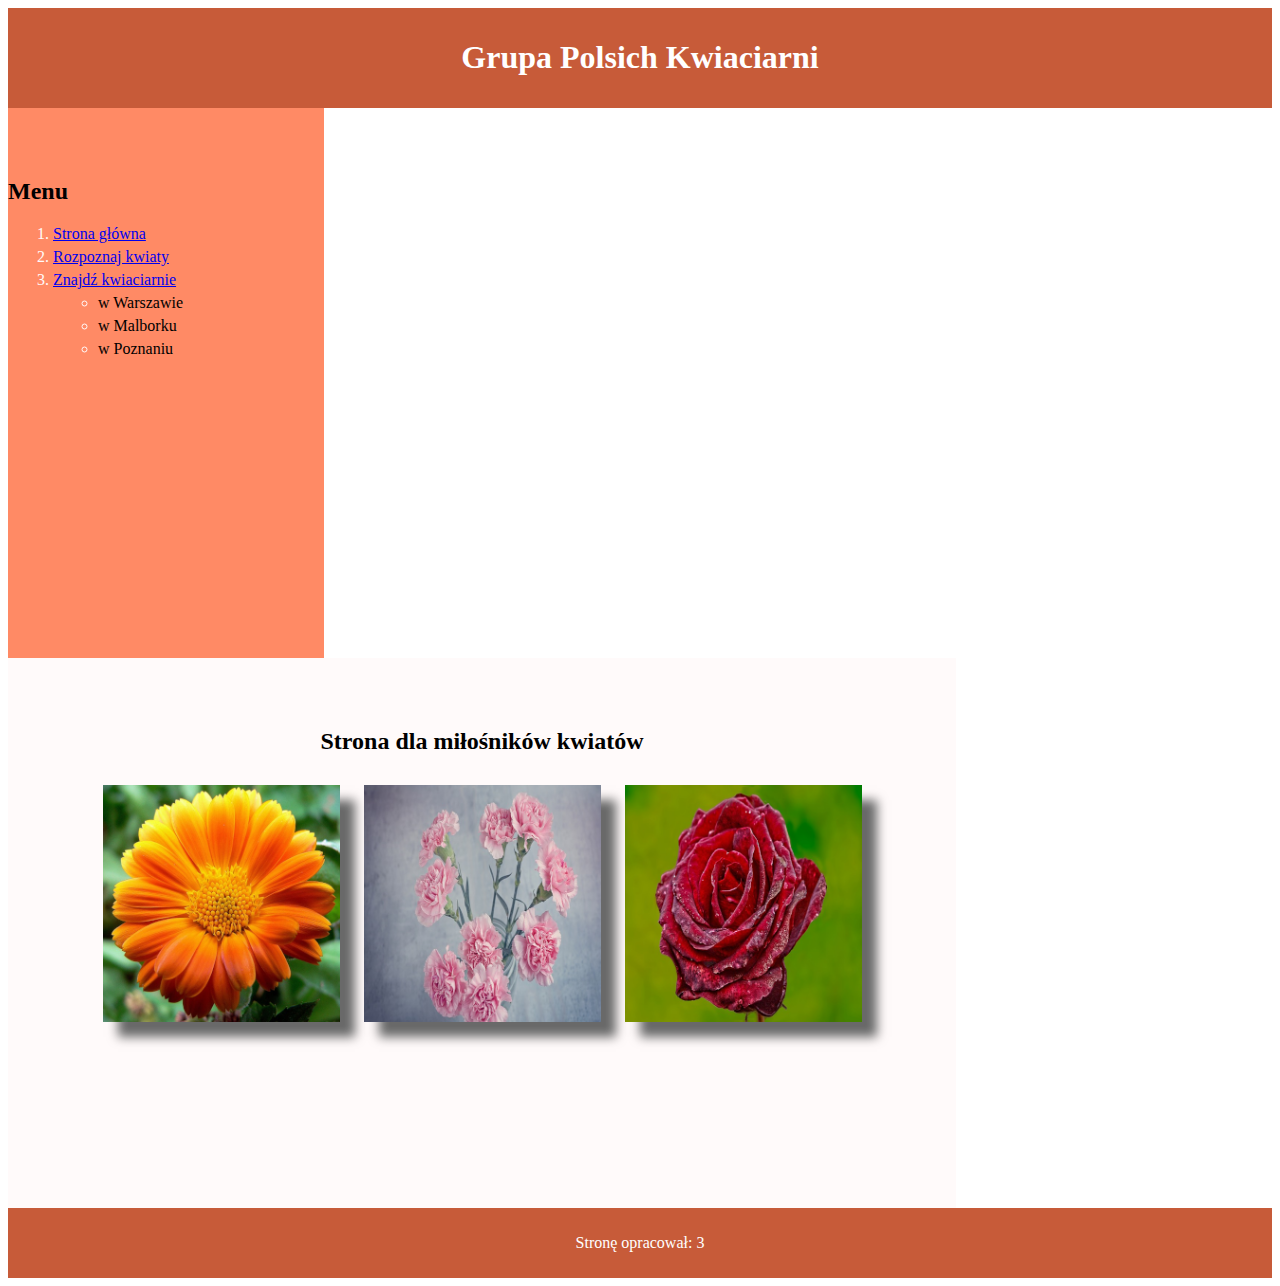
<file: zad3/index.html>
<!DOCTYPE html>
<html lang="pl">
<head>
    <meta charset="UTF-8">
    <meta name="viewport" content="width=device-width, initial-scale=1.0">
    <title>Kwiaty</title>
    <link rel="stylesheet" href="styl3.css">
</head>
<body>
    <section id="baner"><h1>Grupa Polsich Kwiaciarni</h1></section>
    <section id="lewy"><h2>Menu</h2>
    <ol>
        <li><a href="index.html">Strona główna</a></li>
        <li> <a href="https://www.kwiaty.pl" target="_blank">Rozpoznaj kwiaty</a></li>
        <li><a href="http://localhost/egzamin/znajdz.php"> Znajdź kwiaciarnie </a><ul>
            <li>w Warszawie</li>
            <li>w Malborku</li>
            <li>w Poznaniu</li>
        </ul></li>
    </ol>
    </section>
    <section id="prawy"><h2>Strona dla miłośników kwiatów</h2>
            <img src="gerbera.png" alt="gerbera">
    <img src="gozdzik.png" alt="goździk">
    <img src="roza.png" alt="róża">
    </section>
    <section id="stopka"><p>Stronę opracował: 3</p>
    </section>
    

</body>
</html>
</file>
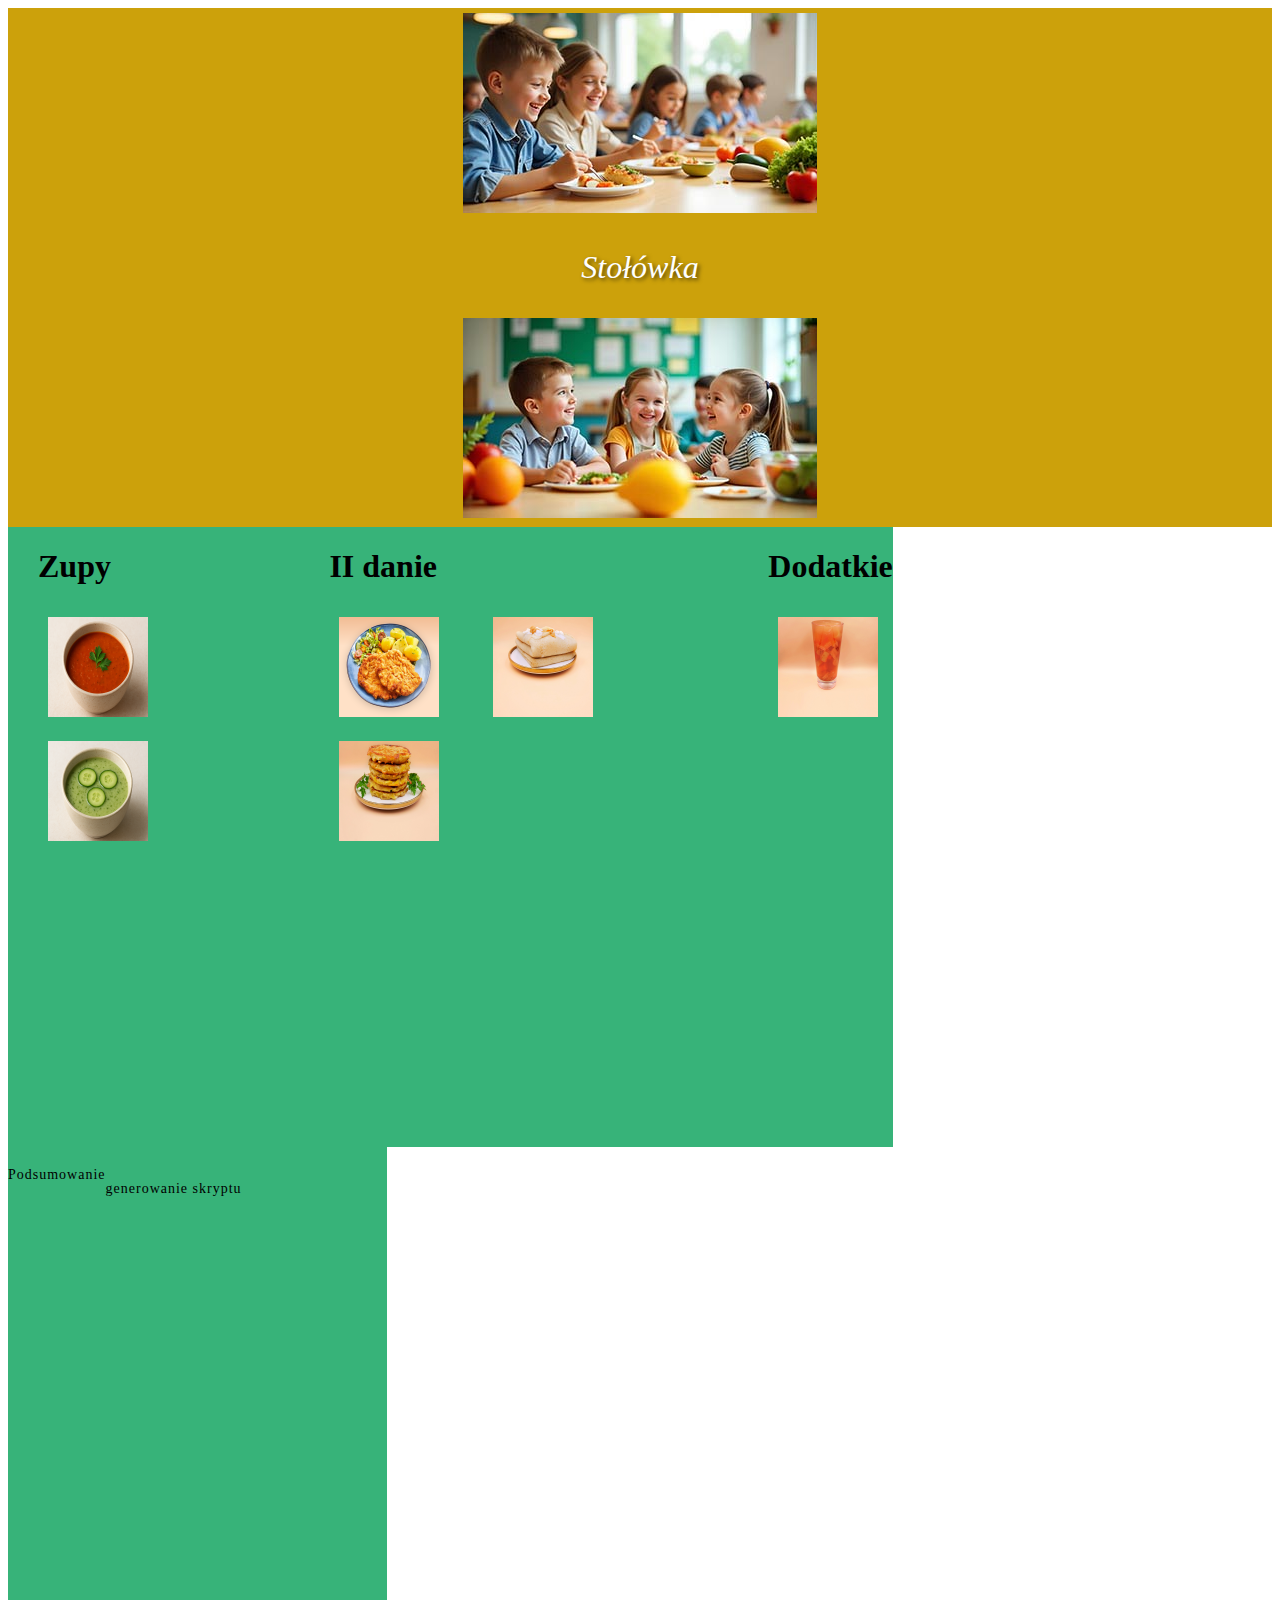
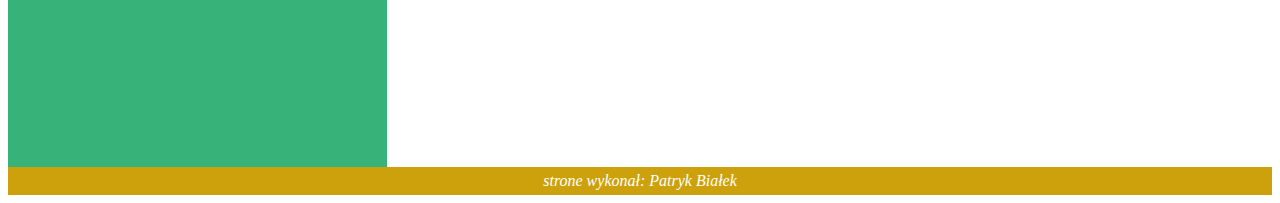
<file: materiały/stolowka.html>
<!DOCTYPE html>
<html lang="pl">
<head>
    <meta charset="UTF-8">
    <meta name="viewport" content="width=\, initial-scale=1.0">
    <title>Stołówka</title>
    <link rel="stylesheet" href="styl.css">
</head>
<body>
    <section id="baner">
        <img src="baner1.jpg" alt="grafika z logiem">
        <section>
        <p>Stołówka</p>
    </section>
    <img src="baner2.jpg" alt="grafika z logiem">
</section>
    <section id="main">
        <section id="lewy"> <article>
            <h1>Zupy</h1> 
            <img src="pomidorowa.png" alt="zupa" title="zupa pomidorowa"> <img src="ogorkowa.png" alt="zupa ogórkowa" title="zupa ogórkowa"><br>
            </article>
            <article>
                <h1> II danie</h1>
                <img src="zestaw1.png" alt="zestaw dnia" title="zestaw dnia">
                <img src="nalesniki.png" alt="naleśniki" title="naleśniki">
                <img src="placki.png" alt="placki ziemniaczane" title="placki ziemniaczane">
            </article>
            <article>
                <h1>Dodatkie</h1>
                <img src="kompot.png" alt="kompot" title="kompot">
            </article>
        </section>
        <section id="prawy">
            <label for="">Podsumowanie</label>
            <p> generowanie skryptu</p>
        </section>
    </section>
    <section id="stopka"> strone wykonał: Patryk Białek</section>
    <script></script>
</body>
</html>
</file>
<file: zad3/styl3.css>
*{
    font-family: Georgia;
}
#baner,#stopka{
    background-color: #C75B39;
    color: white;
    padding: 10px;
    text-align: center;
}
#lewy{
    background-color: #FF8A65;
    width: 25%;
    height: 500px;
    padding-top: 50px;
}
#lewy, #prawy{
    display: inline-block;
}

#prawy{
    background-color: snow;
    width: 75%;
    height: 500px;
    text-align: center;
    padding-top: 50px;
    
}
img{
    width: 25%;
    margin: 10px;
    box-shadow: 15px 15px 10px dimgray;
}
li{
    margin: 5px;
}
::marker{
    color: snow;
}
h3{
    margin-top: 50px;
    margin-bottom: 50px;
    margin-left: 0px;
    margin-right: 0px;
}
</file>
<file: materiały/styl.css>
*{
    font-family: Century, Serif;
}
#baner{
    justify-items: 10px;
    align-items: center;
}
#baner img{
    display: inline-block;
}
#baner, #stopka{
    background-color: #CCA10B;
    color: white;
    font-style: italic;
    padding: 5px;
    text-align: center;
}
#lewy, #prawy{
    background-color: rgb(5,160,88,80%);
    display: flex;
}
#lewy{
    text-align: left;
    width: 70%;
    height: 620px;
}
#prawy{
    font-family: 'LucidaConsole', 'Consolas', 'Courier New', monospace;
    width: 30%;
    height: 600px;
    padding-top: 20px;
    font-size: 14px;
    letter-spacing: 1px;

}

#baner p{
    font-style: bold;
    font-size: 32px;
    text-shadow: 2px 2px 4px rgba(0, 0, 0, 60%);
    
}
h1{
    padding-left: 30px;
}
#lewy img{
    height: 100px;
    width: 100px;
    padding: 10px;
    margin-left: 30px;
}
</file>
